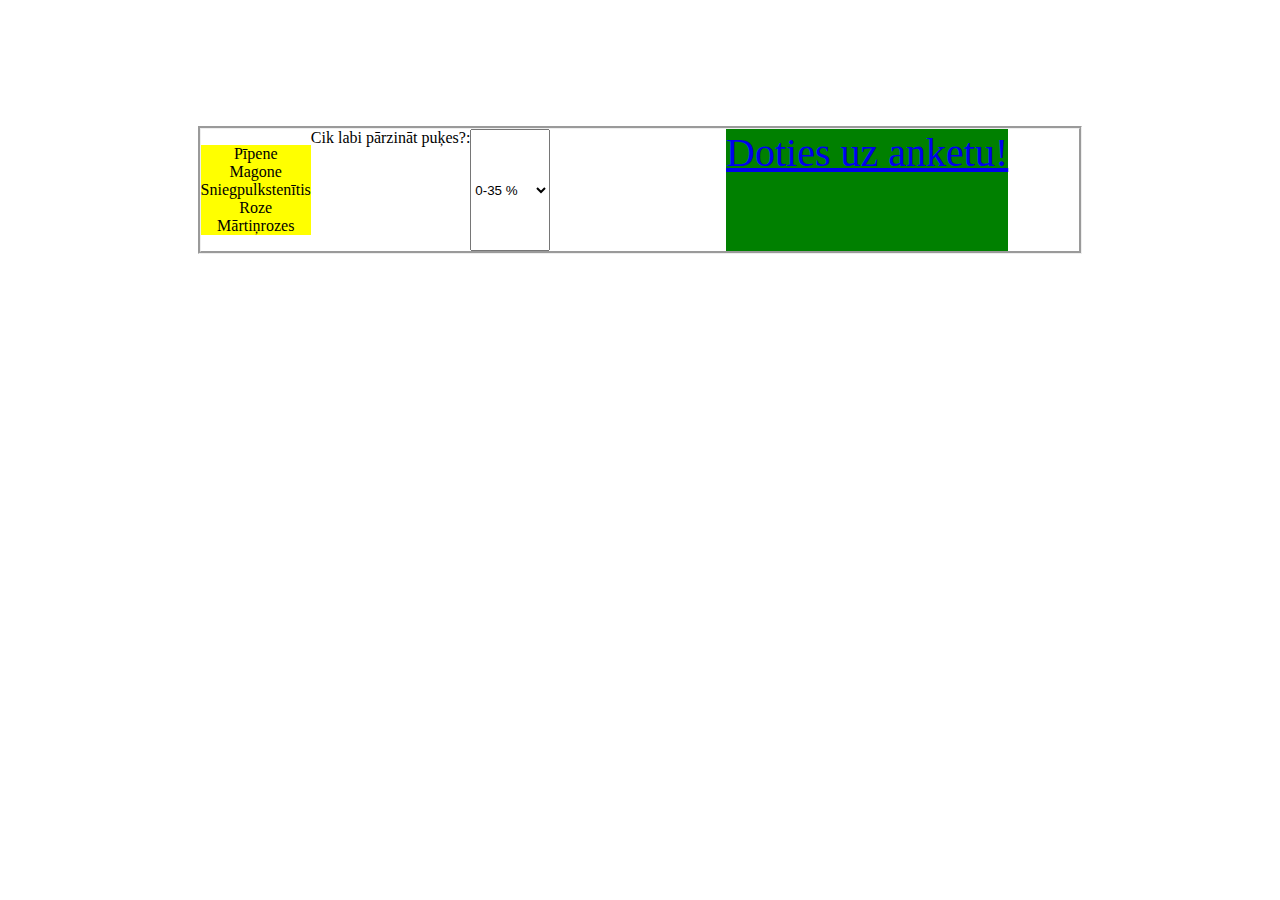
<file: index.html>
<!DOCTYPE html>
<html>
<head>
<title>Puķes</title>
  <link rel='stylesheet' type='text/css' media='screen' href='css/style.css'> 
</head>
<body>
   <div class="arejais">
  <p class="paragrafs">
    Pīpene <br>
    Magone <br>
    Sniegpulkstenītis <br>
    Roze <br>
    Mārtiņrozes <br>
  </p>
 <label for="procenti">Cik labi pārzināt puķes?:</label>
    	<select name="procenti" >
        	<option value="0-35">0-35 %</option>
        	<option value="35-59">35-59 %</option>
        	<option value="60-100">60-100 %</option>  
    	</select>
  <a class="poga" href="index2.html">Doties uz anketu!</a>
  </div>
</body>
</html>
</file>
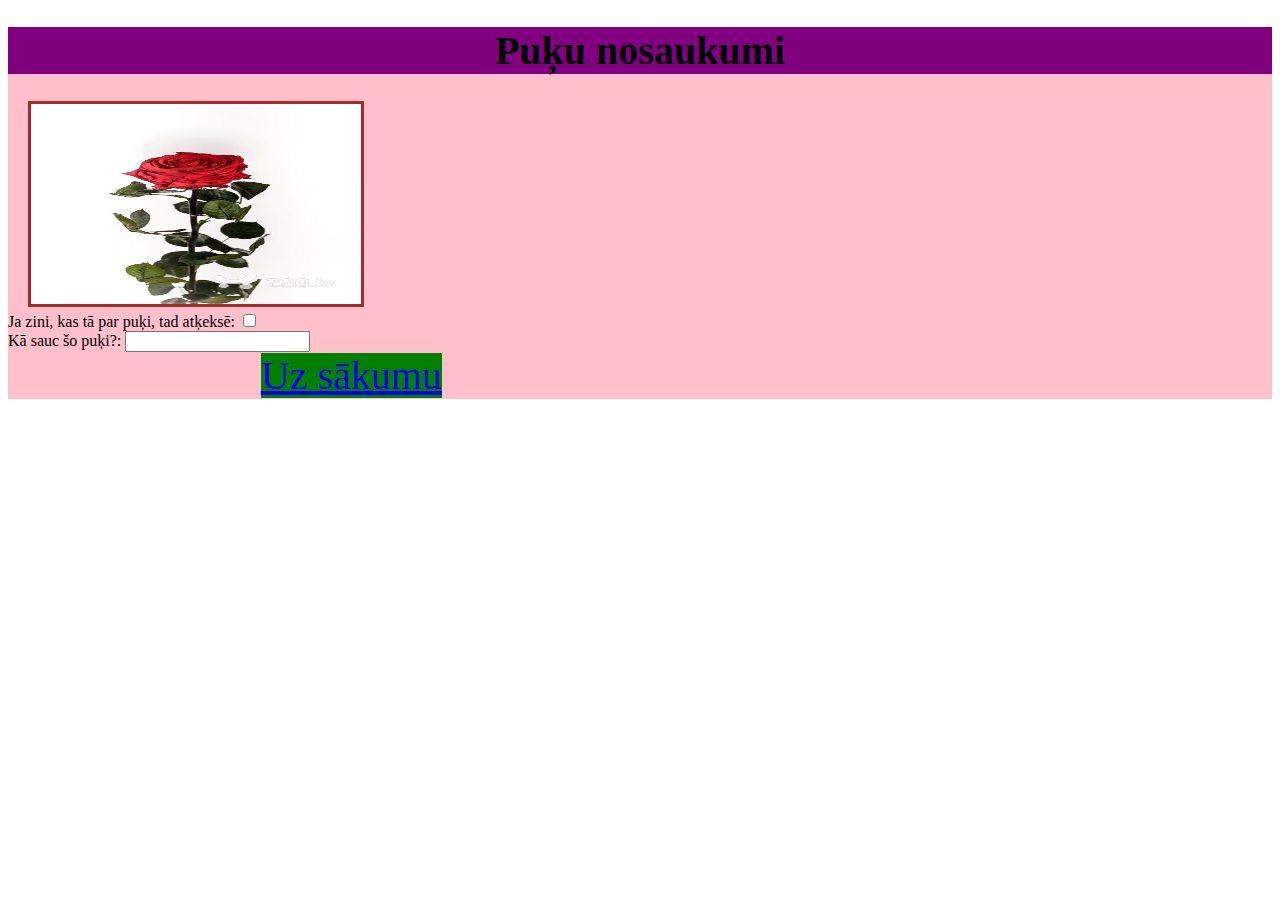
<file: index2.html>
<!DOCTYPE html>
<html>
<head>
<title>Anketa</title>
  <link rel='stylesheet' type='text/css' media='screen' href='css/style.css'> 
  <div class="ara">
  </head>
<body>
   <h1 class="virsraksts"> Puķu nosaukumi</h1>
  <img class="attels" src="atteli/Roze.jpg" alt="attēls">
  <br>
  <label for="papildus"> Ja zini, kas tā par puķi, tad atķeksē:</label>
  <input type="checkbox" name="papildus">
  <br> 
  <label class="iesniegt" for="vards"> Kā sauc šo puķi?:</label> 
  <input type="text" name="vards" >
  <br>
  <a class="poga" href="index.html">Uz sākumu</a>
  </div>
</body>
  </htmll>
</file>
<file: css/style.css>
.attels{
width: 330px;
 height: 200px;
 margin-left: 20px;
 border-style: solid;
 border-color: brown;
}
.arejais{
  border-style: groove;
  text-align: center;
  padding: auto;
  margin: 10% 15% 10% 15%;
 display: flex;
}
.poga{
margin-left: 20%;
 font-size: 40px;
 background-color: green;
}
.paragrafs{
 border-stye: solid;
 border-color: yellow;
 background-color: yellow;
}
.ara{
 background-color: pink;
}
.virsraksts{
 font-size: 40px;
 border-stye: solid;
 border-color: yellow;
 background-color: purple;
 text-align: center
}
.buton{
 font-size: 40px;
}
</file>
